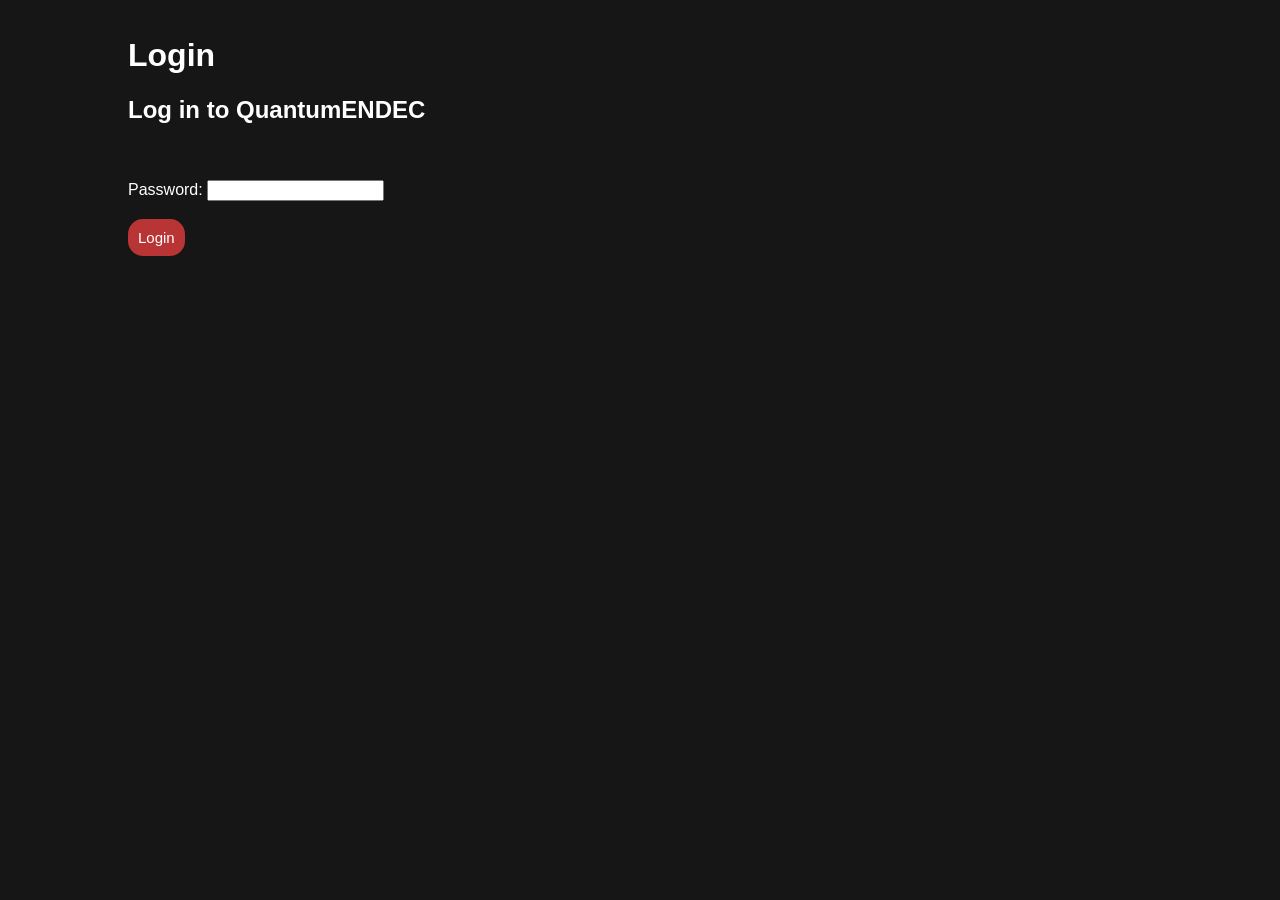
<file: assets/login.html>
<!DOCTYPE html>
<html lang="en">
<head>
    <meta charset="UTF-8">
    <meta name="viewport" content="width=device-width, initial-scale=1.0">
    <title>Login</title>
</head>
<style>
    body {
    font-family: sans-serif;
    color:white;
    background-color: #161616;
    margin-left: auto;
    margin-right: auto;
    max-width: 1024px;
    min-width: 256px;
    padding-top: 8px;
    padding-bottom: 24px;
    padding-left: 24px;
    padding-right: 24px;
    }

    .button {
        display: inline-block;
        padding: 10px 10px;
        font-size: 15px;
        cursor: pointer;
        text-align: center;
        text-decoration: none;
        outline: none;
        color: #fff;
        background-color: #b93434;
        border: none;
        border-radius: 15px;
    }
    
    .button:hover {background-color: #922727}

    .button:active {background-color: #db5d5d;}

    .button a:link, a:visited {
        text-decoration: none;
        color: white;}
</style>
<body>
    <h1>Login</h1>
    <h2>Log in to QuantumENDEC</h2>
    <br><br>
    <form id="loginForm" onsubmit="handleFormSubmit(event)">
        <label for="password">Password: </label>
        <input type="password" id="password" name="password" required>
        <br><br>
        <button class="button" type="submit">Login</button>
    </form>
    <br>
    <p id="errorMessage" style="color: #f75858;"></p>
    
    <script>
        function handleFormSubmit(event) {
            event.preventDefault(); // Prevent form from submitting the default way
            submitLogin();
        }

        function submitLogin() {
            const password = document.getElementById('password').value;
            fetch('/login', {
                method: 'POST',
                headers: { 'Content-Type': 'application/json' },
                body: JSON.stringify({ password: password })
            })
            .then(response => {
                if (response.status === 200) {
                    window.location.href = '/index.html';  // Redirect to the home page
                } else if (response.status === 403) {
                    document.getElementById('errorMessage').innerText = 'Incorrect password. Please try again.';
                }
            })
            .catch(error => {
                console.error('Error:', error);
            });
        }

        // Add an event listener for the Enter key in the form
        document.getElementById('loginForm').addEventListener('keydown', function(event) {
            if (event.key === 'Enter') {
                event.preventDefault(); // Prevent form from submitting the default way
                submitLogin();
            }
        });
    </script>
</body>
</html>
</file>
